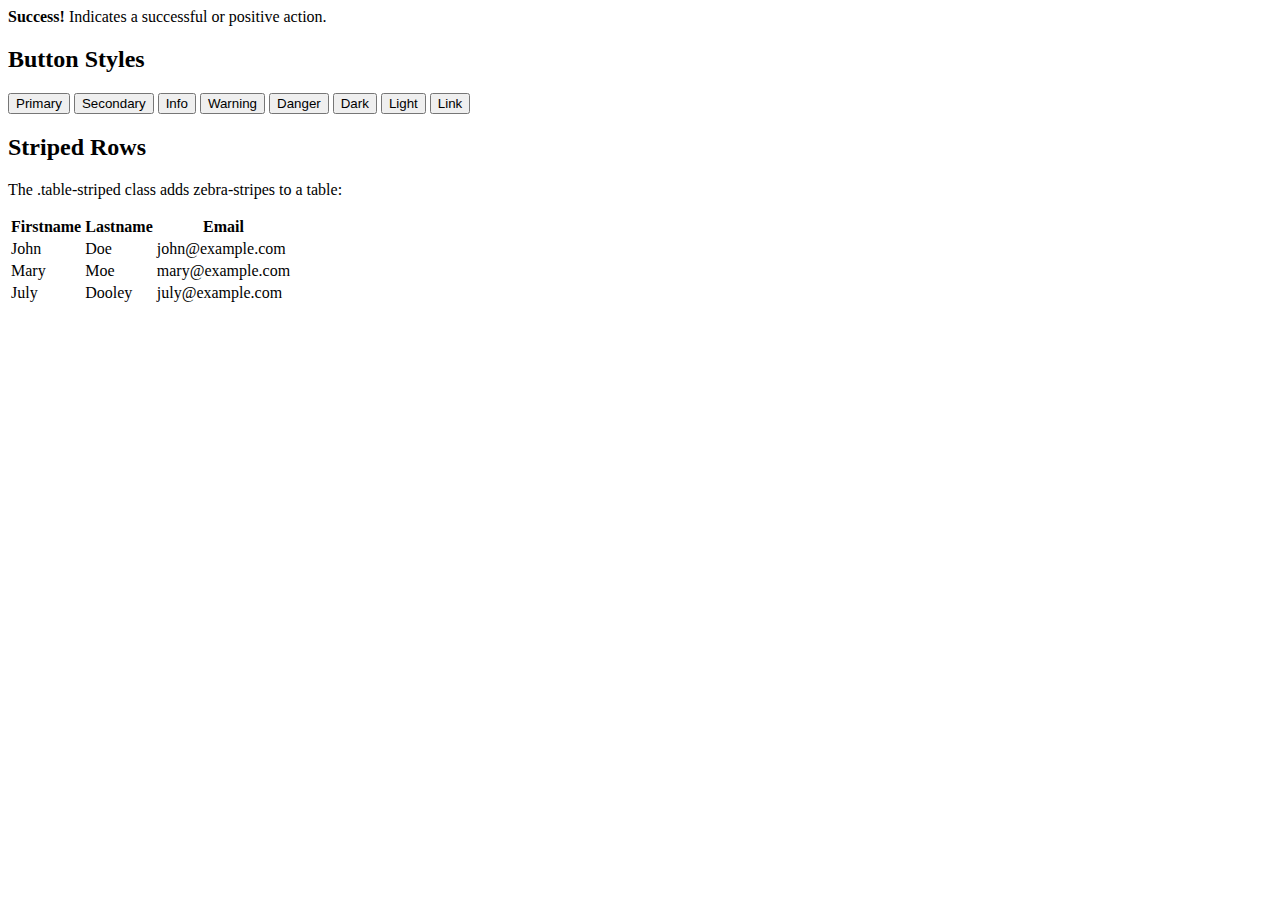
<file: bootstrap.html>
<!DOCTYPE html>
<html lang="en">

<head>
    <meta charset="UTF-8">
    <meta name="viewport" content="width=device-width, initial-scale=1.0">
    <title>Bootstrap</title>
    <link rel="stylesheet" href="https://cdn.jsdelivr.net/npm/bootstrap@5.3.6/dist/css/bootstrap.min.css"
        rel="stylesheet" integrity="sha384-4Q6Gf2aSP4eDXB8Miphtr37CMZZQ5oXLH2yaXMJ2w8e2ZtHTl7GptT4jmndRuHDT"
        crossorigin="anonymous">
        <script src="https://cdn.jsdelivr.net/npm/bootstrap@5.3.3/dist/js/bootstrap.bundle.min.js"></script>
    <link href="style.css" rel="stylesheet">
</head>

<body>
    <div class="container">

        <div class="alert alert-success">
            <strong>Success!</strong> Indicates a successful or positive action.
        </div>

        <div class="container mt-3">
            <h2>Button Styles</h2>
            <button type="button" class="btn btn-primary">Primary</button>
            <button type="button" class="btn btn-secondary">Secondary</button>
            <button type="button" class="btn btn-info">Info</button>
            <button type="button" class="btn btn-warning">Warning</button>
            <button type="button" class="btn btn-danger">Danger</button>
            <button type="button" class="btn btn-dark">Dark</button>
            <button type="button" class="btn btn-light">Light</button>
            <button type="button" class="btn btn-link">Link</button>
        </div>

    </div>
    <div class="container mt-3">

        <h2>Striped Rows</h2>

        <p>The .table-striped class adds zebra-stripes to a table:</p>

        <table class="table table-striped">

            <thead>
                <tr>
                    <th>Firstname</th>
                    <th>Lastname</th>
                    <th>Email</th>
                </tr>
            </thead>
            <tbody>
                <tr>
                    <td>John</td>
                    <td>Doe</td>
                    <td>john@example.com</td>
                </tr>
                <tr>
                    <td>Mary</td>
                    <td>Moe</td>
                    <td>mary@example.com</td>
                </tr>
                <tr>
                    <td>July</td>
                    <td>Dooley</td>
                    <td>july@example.com</td>
                </tr>
            </tbody>
        </table>

    </div>
</body>

</html>
</file>
<file: style.css>
/* Egyedi stílusok az állatkert galéria oldalhoz */

/* Képek stílusa */
.animal-img {
    width: 100%;
    height: 200px;
    object-fit: cover;
    margin-bottom: 20px;
}
</file>
